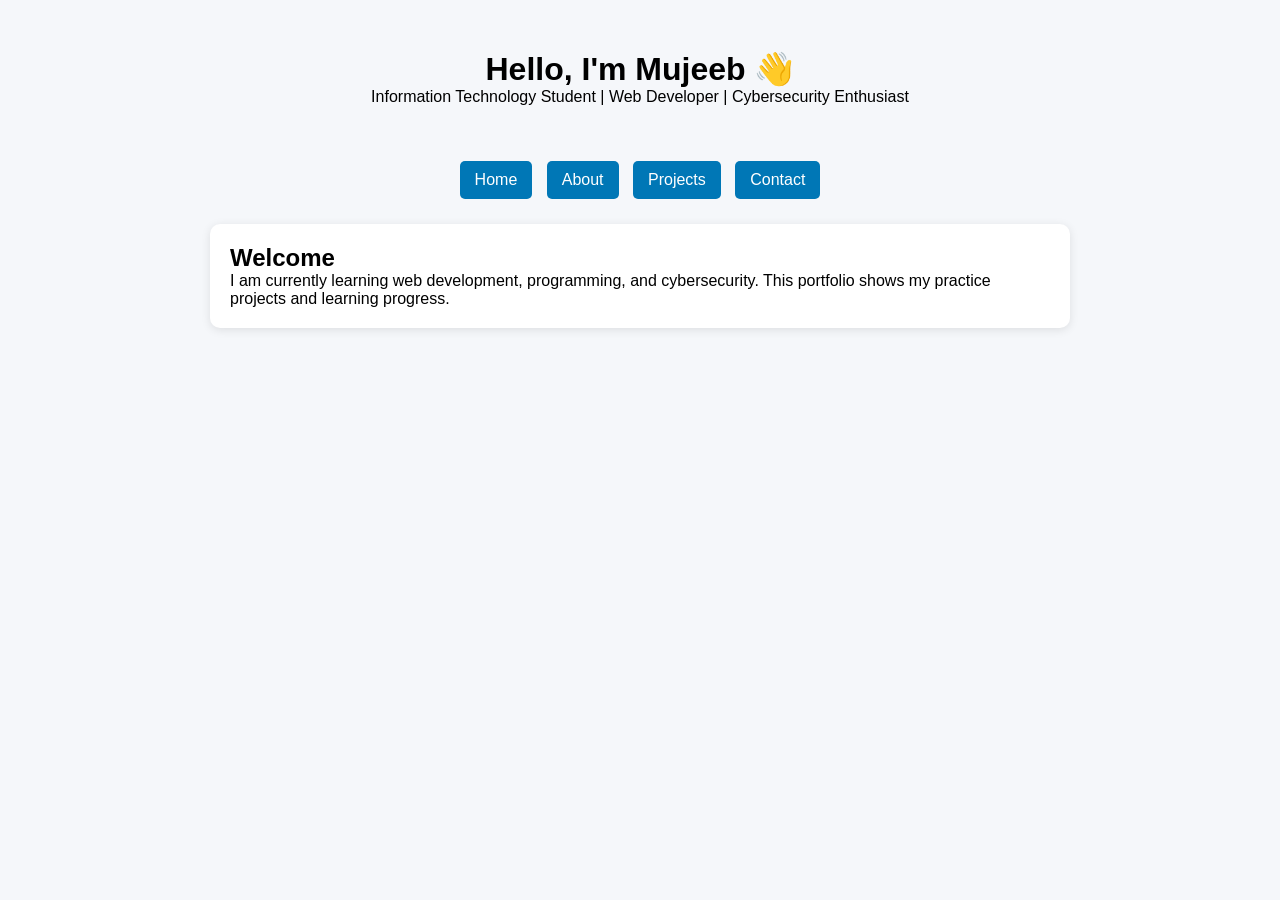
<file: index.html>
<!DOCTYPE html>
<html lang="en">
<head>
    <!-- Page title shown on browser tab -->
    <title>Mujeeb | Portfolio</title>

    <!-- Makes website responsive on mobile devices -->
    <meta name="viewport" content="width=device-width, initial-scale=1.0">

    <!-- Link to external CSS file -->
    <link rel="stylesheet" href="style.css">
</head>

<body>

<!-- Main container that holds all content -->
<div class="container">

    <!-- HERO SECTION: introduction -->
    <header class="hero">
        <h1>Hello, I'm Mujeeb 👋</h1>
        <p>Information Technology Student | Web Developer | Cybersecurity Enthusiast</p>
    </header>

    <!-- NAVIGATION MENU -->
    <nav>
        <a href="index.html">Home</a>
        <a href="about.html">About</a>
        <a href="projects.html">Projects</a>
        <a href="contact.html">Contact</a>
    </nav>

    <!-- WELCOME CARD -->
    <div class="card">
        <h2>Welcome</h2>
        <p>
            I am currently learning web development, programming, and cybersecurity.
            This portfolio shows my practice projects and learning progress.
        </p>
    </div>

</div>

</body>
</html>
</file>
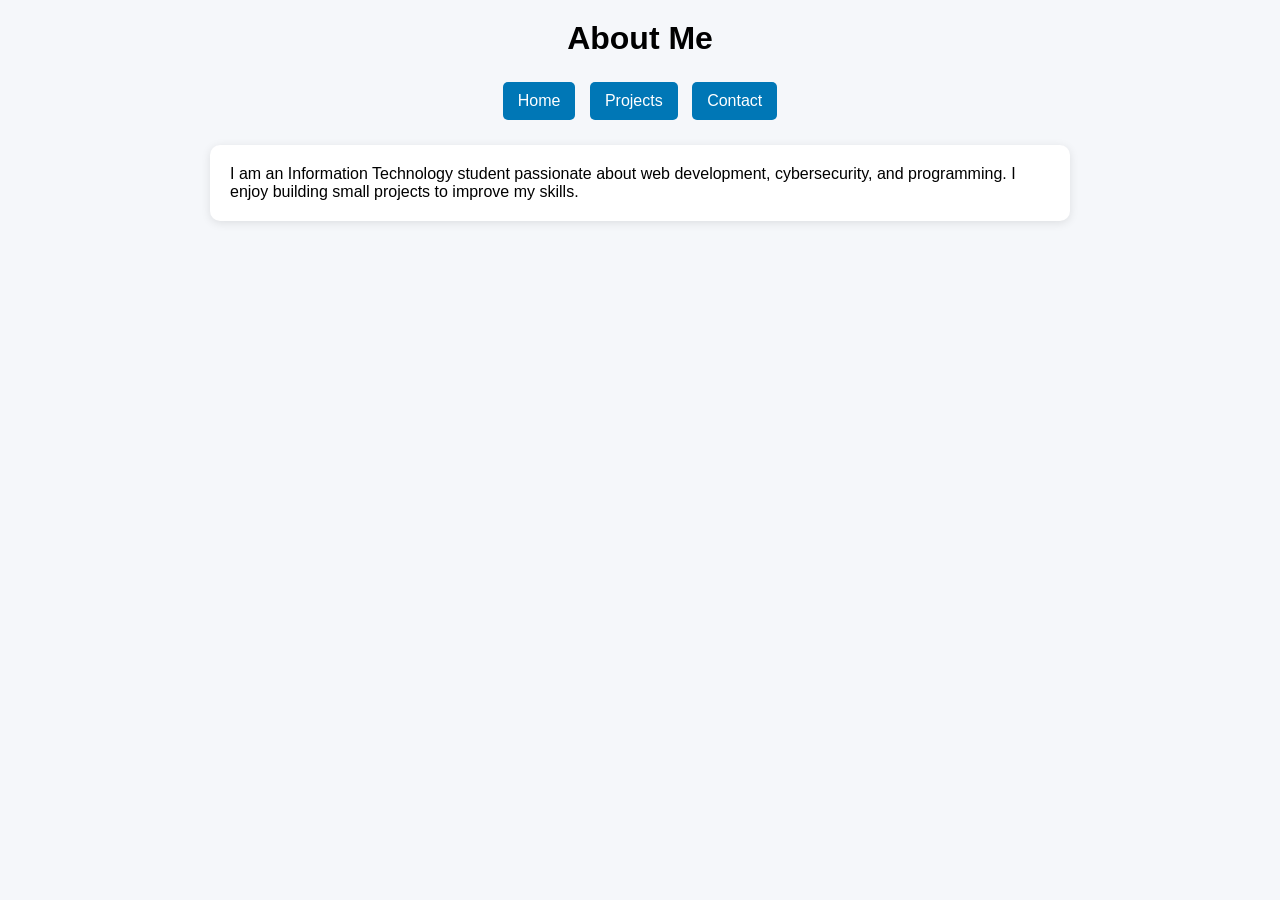
<file: about.html>
<!DOCTYPE html>
<html lang="en">
<head>
    <!-- Page title -->
    <title>About Me</title>

    <!-- Responsive layout for mobile -->
    <meta name="viewport" content="width=device-width, initial-scale=1.0">

    <!-- Link CSS -->
    <link rel="stylesheet" href="style.css">
</head>

<body>

<!-- Main container -->
<div class="container">

    <!-- PAGE HEADING -->
    <h1>About Me</h1>

    <!-- NAVIGATION MENU -->
    <nav>
        <a href="index.html">Home</a>
        <a href="projects.html">Projects</a>
        <a href="contact.html">Contact</a>
    </nav>

    <!-- ABOUT CONTENT -->
    <div class="card">
        <p>
            I am an Information Technology student passionate about web development,
            cybersecurity, and programming. I enjoy building small projects to improve my skills.
        </p>
    </div>

</div>

</body>
</html>
</file>
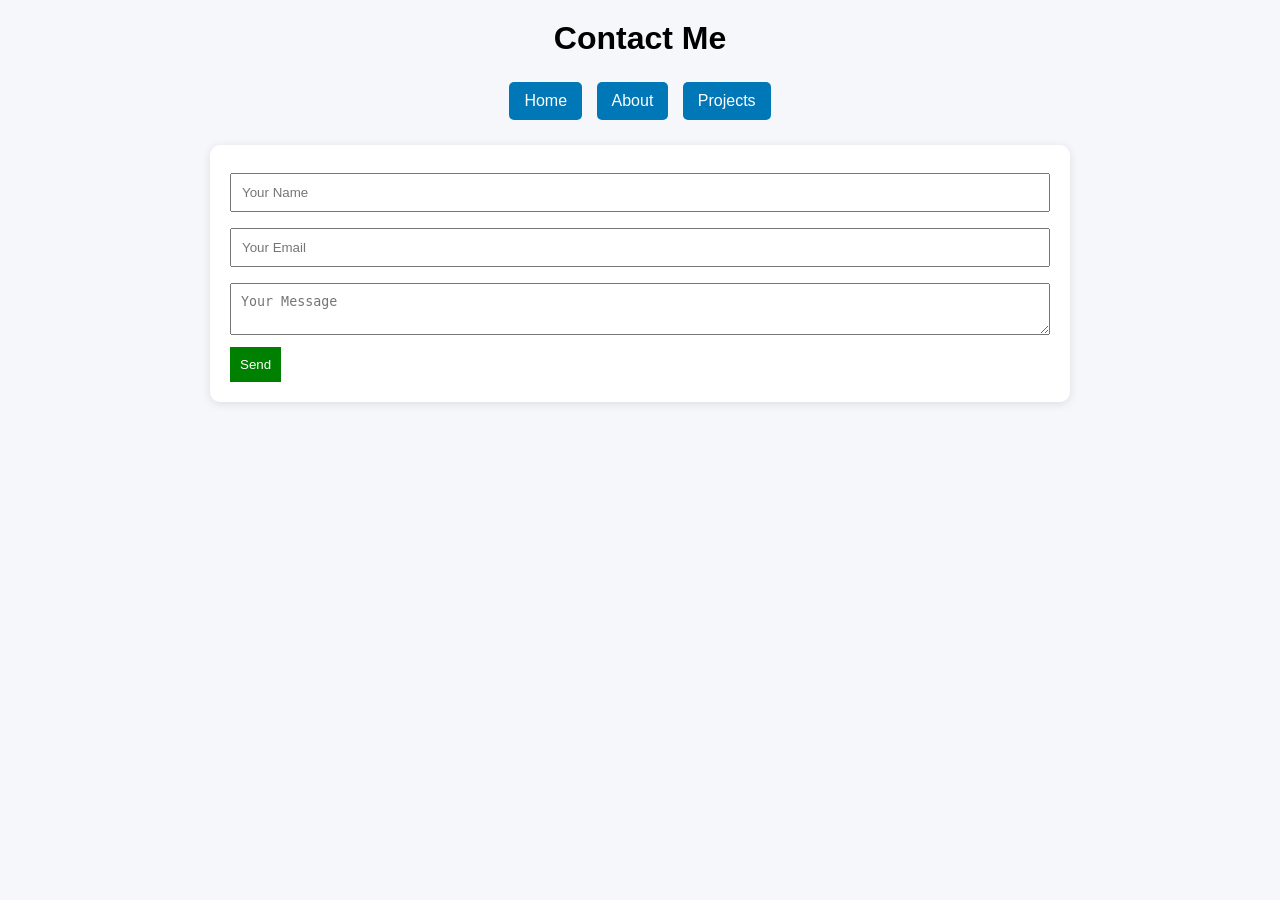
<file: contact.html>
<!DOCTYPE html>
<html lang="en">
<head>
    <!-- Page title -->
    <title>Contact Me</title>

    <!-- Responsive design -->
    <meta name="viewport" content="width=device-width, initial-scale=1.0">

    <!-- CSS link -->
    <link rel="stylesheet" href="style.css">
</head>

<body>

<!-- Main container -->
<div class="container">

    <!-- PAGE HEADING -->
    <h1>Contact Me</h1>

    <!-- NAVIGATION -->
    <nav>
        <a href="index.html">Home</a>
        <a href="about.html">About</a>
        <a href="projects.html">Projects</a>
    </nav>

    <!-- CONTACT FORM SECTION -->
    <div class="card">

        <!-- Form starts here -->
        <form>

            <!-- Name input -->
            <input type="text" placeholder="Your Name">

            <!-- Email input -->
            <input type="email" placeholder="Your Email">

            <!-- Message box -->
            <textarea placeholder="Your Message"></textarea>

            <!-- Submit button -->
            <button type="submit">Send</button>

        </form>

    </div>

</div>

</body>
</html>
</file>
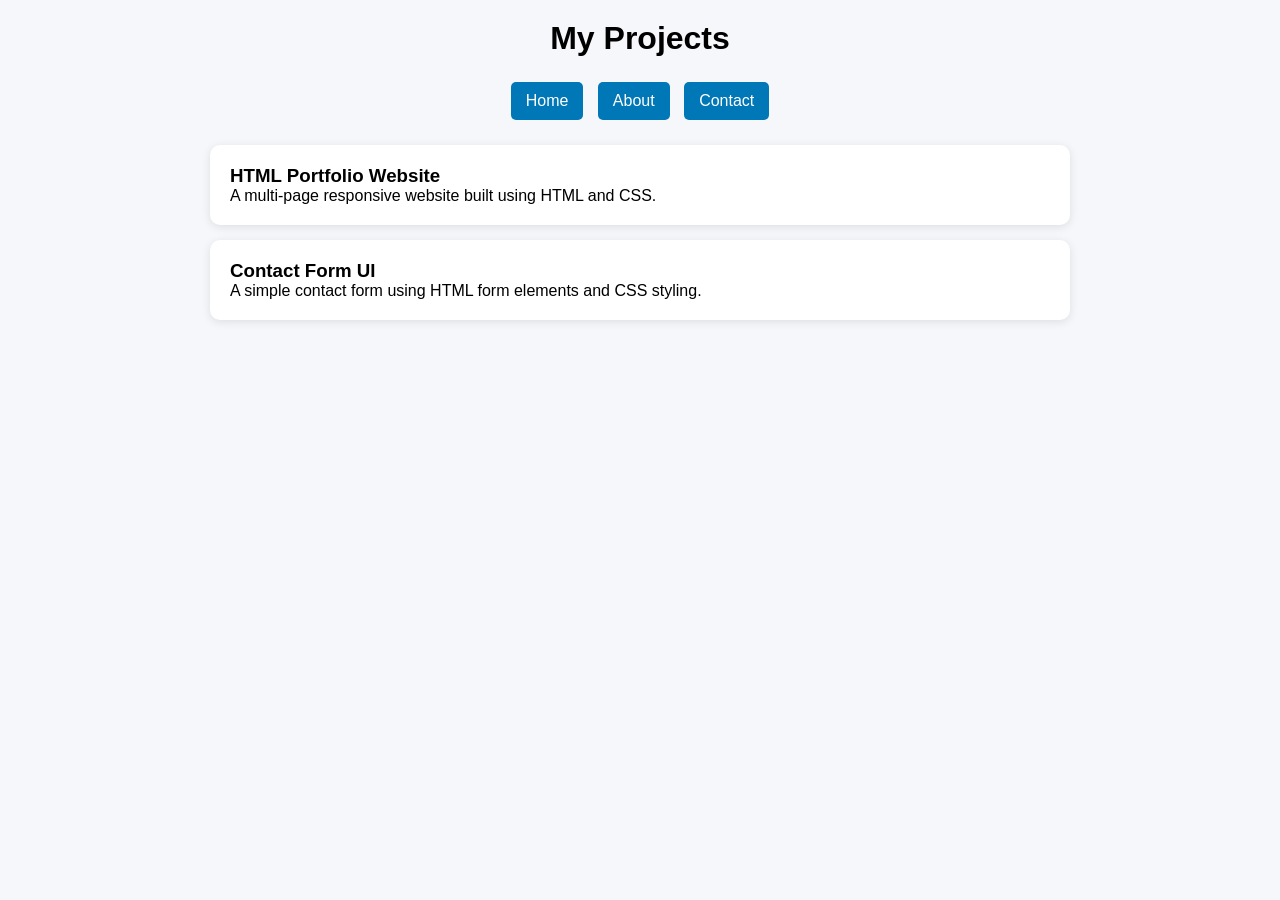
<file: projects.html>
<!DOCTYPE html>
<html lang="en">
<head>
    <!-- Page title -->
    <title>My Projects</title>

    <!-- Responsive design -->
    <meta name="viewport" content="width=device-width, initial-scale=1.0">

    <!-- CSS link -->
    <link rel="stylesheet" href="style.css">
</head>

<body>

<!-- Main container -->
<div class="container">

    <!-- PAGE HEADING -->
    <h1>My Projects</h1>

    <!-- NAVIGATION -->
    <nav>
        <a href="index.html">Home</a>
        <a href="about.html">About</a>
        <a href="contact.html">Contact</a>
    </nav>

    <!-- PROJECT 1 -->
    <div class="card">
        <h3>HTML Portfolio Website</h3>
        <p>
            A multi-page responsive website built using HTML and CSS.
        </p>
    </div>

    <!-- PROJECT 2 -->
    <div class="card">
        <h3>Contact Form UI</h3>
        <p>
            A simple contact form using HTML form elements and CSS styling.
        </p>
    </div>

</div>

</body>
</html>
</file>
<file: style.css>
/* RESET DEFAULT BROWSER STYLES */
* {
    margin: 0;
    padding: 0;
    box-sizing: border-box;
}

/* BODY STYLING */
body {
    font-family: Arial, sans-serif;
    background: #f5f7fa;
}

/* MAIN CONTAINER */
.container {
    width: 90%;
    max-width: 900px;
    margin: auto;
    text-align: center;
    padding: 20px;
}

/* HERO SECTION */
.hero {
    padding: 30px;
}

/* NAVIGATION BAR */
nav {
    margin: 20px 0;
}

/* NAV LINKS */
nav a {
    background: #0077b6;
    color: white;
    padding: 10px 15px;
    margin: 5px;
    text-decoration: none;
    border-radius: 5px;
    display: inline-block;
}

/* NAV HOVER EFFECT */
nav a:hover {
    background: #023e8a;
}

/* CARD DESIGN */
.card {
    background: white;
    padding: 20px;
    margin: 15px 0;
    border-radius: 10px;
    box-shadow: 0 2px 10px rgba(0,0,0,0.1);
    text-align: left;
}

/* FORM INPUTS */
input, textarea {
    width: 100%;
    padding: 10px;
    margin: 8px 0;
}

/* BUTTON STYLE */
button {
    background: green;
    color: white;
    padding: 10px;
    border: none;
    cursor: pointer;
}

/* RESPONSIVE DESIGN FOR MOBILE */
@media (max-width: 600px) {
    nav a {
        display: block;
        width: 100%;
    }

    .card {
        text-align: center;
    }
}
</file>
